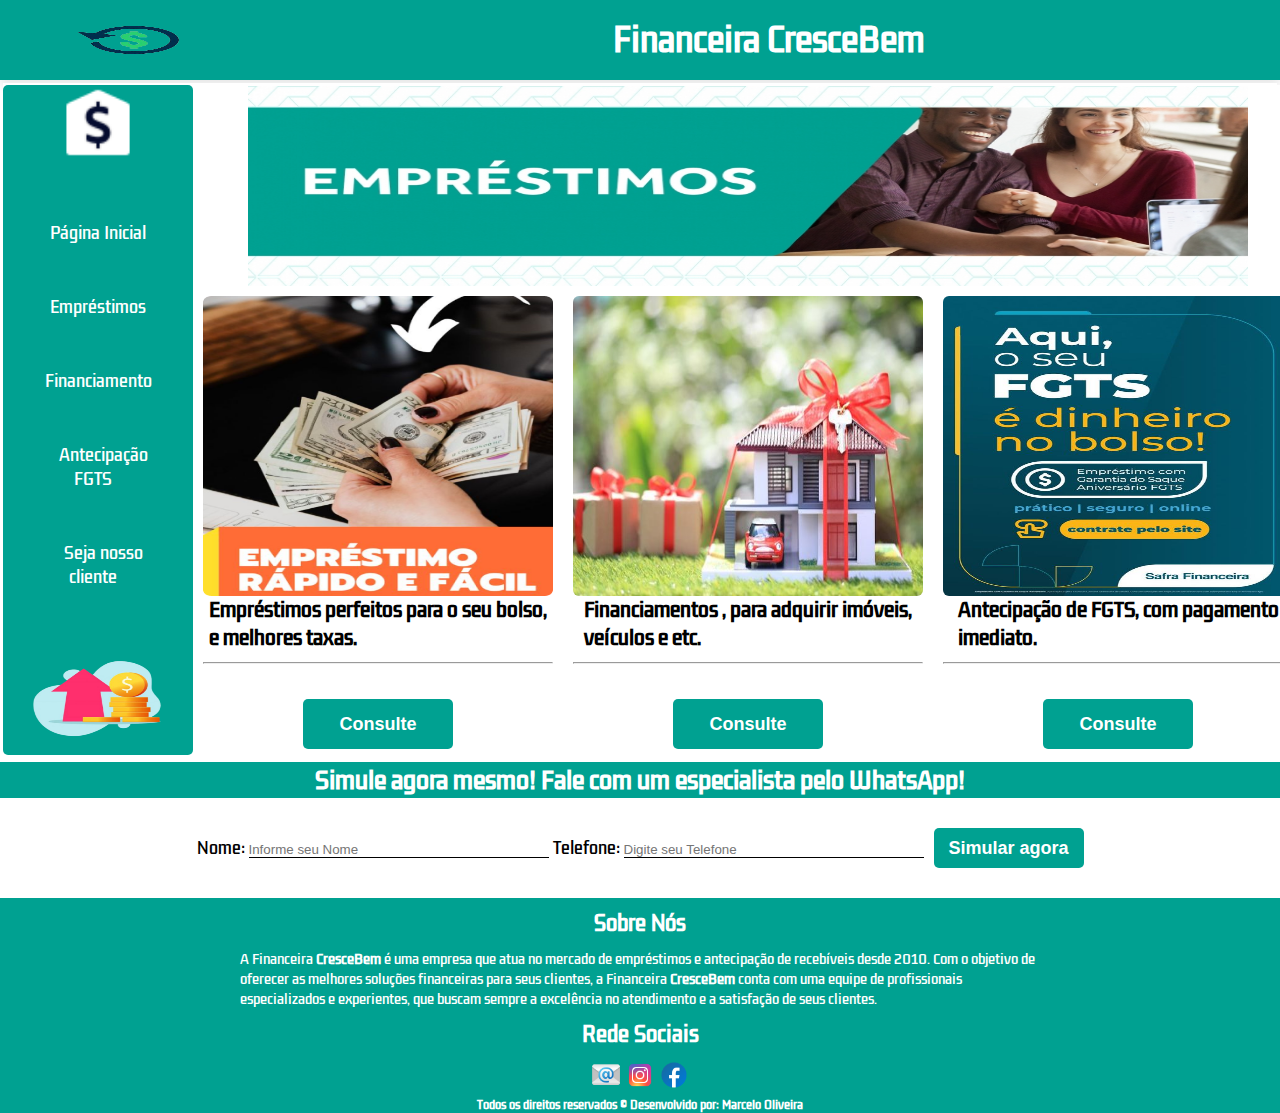
<file: Financeira_CresceBem/index.html>
<!DOCTYPE html>
<html lang="pt-br">
  <head>
    <meta charset="UTF-8" />
    <meta name="viewport" content="width=device-width, initial-scale=1.0" />
    <title>CresceBem</title>
    <link rel="stylesheet" href="./Css/styleIndex.css" />
  </head>
  <body>
    <header class="header">
      <img
        src="./images/logoSemFundo.png"
        width="48px"
        height="80px"
        class="logo"
      />
      <h1 class="titleEmprestimo">Financeira CresceBem</h1>
    </header>
    <div class="container-one">
      <nav class="navigation">
        <ul class="nav-list">
          <li class="imageNav"><img src="./images/icons8-bank-48.png" width="80px" height="80px"></li>
          <li><a href="index.html">Página Inicial</a></li>
          <li><a href="emprestimo.html">Empréstimos</a></li>
          <li><a href="financiamento.html">Financiamento</a></li>
          <li><a href="antecipacao.html">Antecipação FGTS</a></li>          
          <li><a href="sejacliente.html">Seja nosso cliente</a></li>
          <li class="imageNav">
            <a href=".#"
              ><img
                class="nav-image"
                src="./images/img-nav-1.png"
                width="130px"
                height="130px"
            /></a>
          </li>
        </ul>
      </nav>
      <div class="content">
        <div class="banner">
          <img
            src="./images/bannerpaginaemprestimo.jpg"
            width="1000px"
            height="200px"
            class="card-banner"
          />
        </div>
        <div class="card-content">
          <div class="card banner-1">
            <img
              src="./images/img-emprestimojpg-1.png"
              width="350px"
              height="300px"
            />
            <h3>Empréstimos perfeitos para o seu bolso, <br> e melhores taxas. </h3>
            <hr />
            <a href="emprestimo.html">
              <button class="button Emprestimo">Consulte</button>
            </a>
          </div>
          <div class="card banner-2">
            <img
              src="./images/imgFinanciamento.jpg"
              width="350px"
              height="300px"
            />
            <h3>
              Financiamentos , para adquirir imóveis,<br />
              veículos e etc.
            </h3>
            <hr />
            <a href="financiamento.html">
              <button class="button Financiamentos">Consulte</button>
            </a>
          </div>
          <div class="card banner-3">
            <img
              src="./images/imgAntecipacao.jpg"
              width="350px"
              height="300px"
            />
            <h3>
              Antecipação de FGTS, com pagamento <br />
              imediato.
            </h3>
            <hr />
            <a href="antecipacao.html">
              <button class="button Financiamentos">Consulte</button>
            </a>
          </div>
        </div>
      </div>
    </div>
    <div class="titleContato">

        <h3>Simule agora mesmo! Fale com um especialista pelo WhatsApp!</h3>
  
    </div>
    <div class="containerContato">
      
        <form action="index.html" method="post" class="formWhats">
  
            <label class"container-input" for="name">Nome:</label>
            <input type="text" name="nome" id="nome" placeholder="Informe seu Nome" class="border-bottom-input">
  
            <label class="container-input" for="telefone">Telefone:</label>
            <input type="tel" name="telefone" id="telefone" placeholder="Digite seu Telefone" class="border-bottom-input">
            
        </form> 
        <a href=".#">      
        <button class="button-contato">Simular agora</button>
        </a>  
       </div>

    <footer class="rodape">
      <h2 class="titleRodape">Sobre Nós</h2>
      <p class="textoNos">
        A Financeira <strong>CresceBem</strong> é uma empresa que atua no
        mercado de empréstimos e antecipação de recebíveis desde 2010. Com o
        objetivo de oferecer as melhores soluções financeiras para seus
        clientes, a Financeira <strong>CresceBem</strong> conta com uma equipe
        de profissionais especializados e experientes, que buscam sempre a
        excelência no atendimento e a satisfação de seus clientes.
      </p>
      <h2 class="titleRodape">Rede Sociais</h2>
      <div class="social-icons">
        <a href="#">
          <img
            src="./images/icons8-email-48.png"
            alt="E-mail"
            height="30px"
            width="30px"
          />
        </a>
        <a href="#">
          <img
            src="./images/icons8-instagram-48.png"
            alt="Instagram"
            height="30px"
            width="30px"
          />
        </a>
        <a href="#">
          <img
            src="./images/icons8-facebook-48.png"
            alt="Facebook"
            height="30px"
            width="30px"
          />
        </a>
      </div>
      <div class="producao">
        <h4>
          Todos os direitos reservados © Desenvolvido por: Marcelo Oliveira
        </h4>
      </div>
    </footer>
  </body>
</html>
</file>
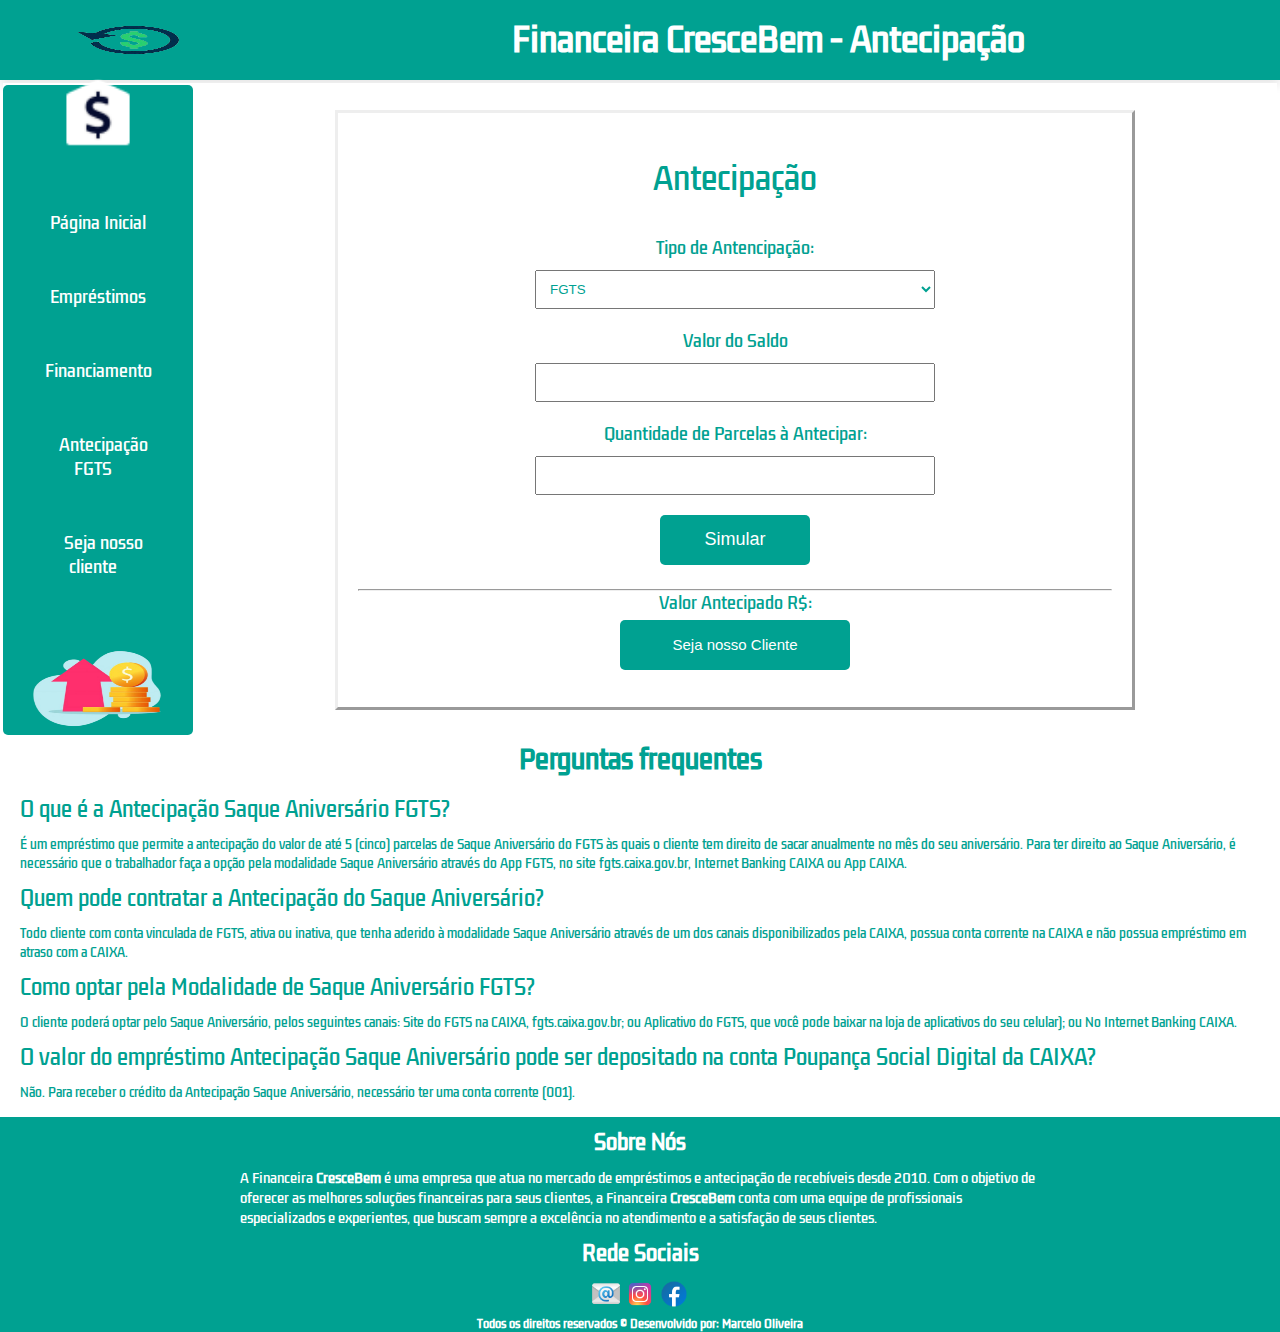
<file: Financeira_CresceBem/antecipacao.html>
<!DOCTYPE html>
<html lang="pt-br">
  <head>
    <meta charset="UTF-8" />
    <meta name="viewport" content="width=device-width, initial-scale=1.0" />
    <title>CresceBem - Antecipação</title>
    <link rel="stylesheet" href="./Css/styleAntecipacao.css" />
  </head>
  <body>
    <header class="header">
      <img
        src="./images/logoSemFundo.png"
        width="48px"
        height="80px"
        class="logo"
      />
      <h1 class="titleEmprestimo">Financeira CresceBem - Antecipação</h1>
    </header>
    <div class="container-one">
      <nav class="navigation">
        <ul class="nav-list">
          <li><img src="./images/icons8-bank-48.png" width="80px" height="80px"></li>
          <li><a href="index.html">Página Inicial</a></li>
          <li><a href="emprestimo.html">Empréstimos</a></li>
          <li><a href="financiamento.html">Financiamento</a></li>
          <li><a href="antecipacao.html">Antecipação FGTS</a></li>          
          <li><a href="sejacliente.html">Seja nosso cliente</a></li>
          <li>
            <a href=".#"
              ><img
                class="nav-image"
                src="./images/img-nav-1.png"
                width="130px"
                height="130px"
            /></a>
          </li>
        </ul>
      </nav>

      <div class="content">
        <form action="#" class="formularioEmprestimo">
          <p class="titleFormulario">Antecipação</p>

          <label for="tipoEmprestimo">Tipo de Antencipação:</label>
          <select id="tipoEmprestimo" name="tipoEmprestimo">
            <option value="pessoal">FGTS</option>
            <option value="consignado">Outro Recebíveis</option>
          </select>

          <label for="valorSaldo">Valor do Saldo</label>
          <input type="number" id="valorDesejado" name="valorDesejado" />

          <label for="mesesAntecipado"
            >Quantidade de Parcelas à Antecipar:</label
          >
          <input
            type="number"
            id="mesesPagamento"
            name="mesesPagamento"
            min="1"
            max="10"
            step="1"
          />

          <button class="buttonSimular" type="submit">Simular</button>
          
          <p class="result">
            <br>
            <hr>
            <span class="result-title">Valor Antecipado R$: </span>
            <span class="result-value"></span>

            <button class="buttonNossoCliente" type="submit">Seja nosso Cliente</button>
          </p>
        </form>
      </div>
    </div>
    <h1 class="titlePerguntas">Perguntas frequentes</h1>
    <div class="container-two">
      <ul class="faq-list">
        <li class="faq-item">
          <div class="question">O que é a Antecipação Saque Aniversário FGTS?</div>
          <div class="answer">
            É um empréstimo que permite a antecipação do valor de até 5 (cinco) parcelas de Saque Aniversário
            do FGTS às quais o cliente tem direito de sacar anualmente no mês do seu aniversário.
            Para ter direito ao Saque Aniversário, é necessário que o trabalhador faça
            a opção pela modalidade Saque Aniversário através do App FGTS, no site fgts.caixa.gov.br, Internet Banking CAIXA ou App CAIXA.
          </div>
        </li>
        <li class="faq-item">
          <div class="question">Quem pode contratar a Antecipação do Saque Aniversário?</div>
          <div class="answer">
            Todo cliente com conta vinculada de FGTS, ativa ou inativa,
            que tenha aderido à modalidade Saque Aniversário através de um dos canais
            disponibilizados pela CAIXA, possua conta corrente na CAIXA e não possua empréstimo em atraso com a CAIXA.
          </div>
        </li>
        <li class="faq-item">
          <div class="question">
            Como optar pela Modalidade de Saque Aniversário FGTS?
          </div>
          <div class="answer">
            
            O cliente poderá optar pelo Saque Aniversário, pelos seguintes canais:

            Site do FGTS na CAIXA, fgts.caixa.gov.br; ou
            Aplicativo do FGTS, que você pode baixar na loja de aplicativos do seu celular); ou
            No Internet Banking CAIXA.
          </div>
        </li>
        <li class="faq-item">
          <div class="question">
            O valor do empréstimo Antecipação Saque Aniversário pode ser depositado na conta Poupança Social Digital da CAIXA?
          </div>
          <div class="answer">
            Não. Para receber o crédito da Antecipação Saque Aniversário, necessário ter uma conta corrente (001).
          </div>
        
        </li>
      </ul>
    </div>
    <footer class="rodape">
      <h2 class="titleRodape">Sobre Nós</h2>
      <p class="textoNos">
        A Financeira <strong>CresceBem</strong> é uma empresa que atua no
        mercado de empréstimos e antecipação de recebíveis desde 2010. Com o
        objetivo de oferecer as melhores soluções financeiras para seus
        clientes, a Financeira <strong>CresceBem</strong> conta com uma equipe
        de profissionais especializados e experientes, que buscam sempre a
        excelência no atendimento e a satisfação de seus clientes.
      </p>
      <h2 class="titleRodape">Rede Sociais</h2>
      <div class="social-icons">
        <a href="#">
          <img
            src="./images/icons8-email-48.png"
            alt="E-mail"
            height="30px"
            width="30px"
          />
        </a>
        <a href="#">
          <img
            src="./images/icons8-instagram-48.png"
            alt="Instagram"
            height="30px"
            width="30px"
          />
        </a>
        <a href="#">
          <img
            src="./images/icons8-facebook-48.png"
            alt="Facebook"
            height="30px"
            width="30px"
          />
        </a>
      </div>
      <div class="producao">
        <h4>
          Todos os direitos reservados © Desenvolvido por: Marcelo Oliveira
        </h4>
      </div>
    </footer>
  </body>
</html>
</file>
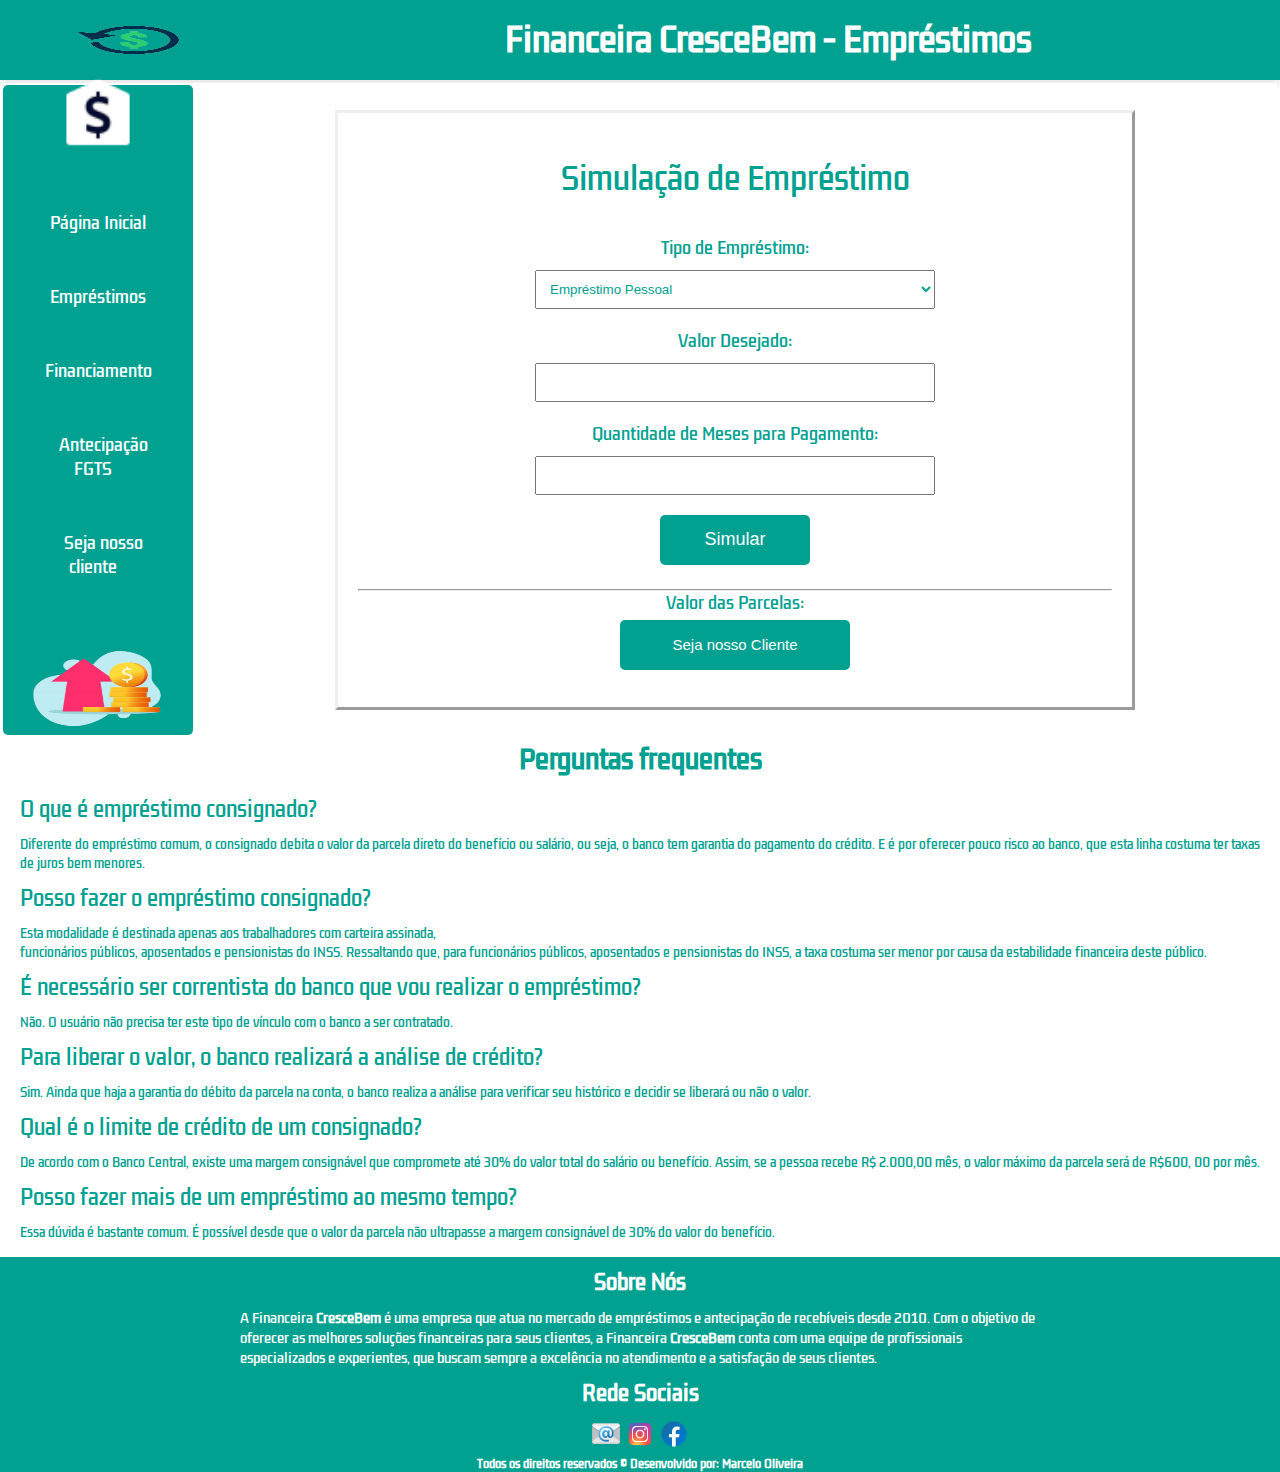
<file: Financeira_CresceBem/emprestimo.html>
<!DOCTYPE html>
<html lang="pt-br">
  <head>
    <meta charset="UTF-8" />
    <meta name="viewport" content="width=device-width, initial-scale=1.0" />
    <title>CresceBem - Empréstimos</title>
    <link rel="stylesheet" href="./Css/styleEmprestimo.css" />
  </head>
  <body>
    <header class="header">
      <img
        src="./images/logoSemFundo.png"
        width="48px"
        height="80px"
        class="logo"
      />
      <h1 class="titleEmprestimo">Financeira CresceBem - Empréstimos</h1>
    </header>
    <div class="container-one">
      <nav class="navigation">
        <ul class="nav-list">
          <li><img src="./images/icons8-bank-48.png" width="80px" height="80px"></li>
          <li><a href="index.html">Página Inicial</a></li>
          <li><a href="emprestimo.html">Empréstimos</a></li>
          <li><a href="financiamento.html">Financiamento</a></li>
          <li><a href="antecipacao.html">Antecipação FGTS</a></li>          
          <li><a href="sejacliente.html">Seja nosso cliente</a></li>
          <li>
            <a href=".#"
              ><img
                class="nav-image"
                src="./images/img-nav-1.png"
                width="130px"
                height="130px"
            /></a>
          </li>
        </ul>
      </nav>

      <div class="content">
        <form action="#" class="formularioEmprestimo">
          <p class="titleFormulario">Simulação de Empréstimo</p>

          <label for="tipoEmprestimo">Tipo de Empréstimo:</label>
          <select id="tipoEmprestimo" name="tipoEmprestimo">
            <option value="pessoal">Empréstimo Pessoal</option>
            <option value="consignado">Empréstimo Consignado</option>
          </select>

          <label for="valorDesejado">Valor Desejado:</label>
          <input
            type="number"
            id="valorDesejado"
            name="valorDesejado"
            min="1000"
            max="10000"
            step="1000"
          />

          <label for="mesesPagamento"
            >Quantidade de Meses para Pagamento:</label
          >
          <input
            type="number"
            id="mesesPagamento"
            name="mesesPagamento"
            min="6"
            max="36"
            step="6"
          />

          <button class="buttonSimular" type="submit">Simular</button>

          <p class="result">
            <br>
            <hr>
            <span class="result-title">Valor das Parcelas:</span>
            <span class="result-value"></span>
          </p>
          <button class="buttonNossoCliente" type="submit">Seja nosso Cliente</button>
        </form>
      </div>
    </div>
    <h1 class="titlePerguntas">Perguntas frequentes</h1>
    <div class="container-two">
      <ul class="faq-list">
        <li class="faq-item">
          <div class="question">O que é empréstimo consignado?</div>
          <div class="answer">
            Diferente do empréstimo comum, o consignado debita o valor da
            parcela direto do benefício ou salário, ou seja, o banco tem
            garantia do pagamento do crédito. E é por oferecer pouco risco ao
            banco, que esta linha costuma ter taxas de juros bem menores.
          </div>
        </li>
        <li class="faq-item">
          <div class="question">Posso fazer o empréstimo consignado?</div>
          <div class="answer">
            Esta modalidade é destinada apenas aos trabalhadores com carteira
            assinada, <br />
            funcionários públicos, aposentados e pensionistas do INSS.
            Ressaltando que, para funcionários públicos, aposentados e
            pensionistas do INSS, a taxa costuma ser menor por causa da
            estabilidade financeira deste público.
          </div>
        </li>
        <li class="faq-item">
          <div class="question">
            É necessário ser correntista do banco que vou realizar o empréstimo?
          </div>
          <div class="answer">
            Não. O usuário não precisa ter este tipo de vínculo com o banco a
            ser contratado.
          </div>
        </li>
        <li class="faq-item">
          <div class="question">
            Para liberar o valor, o banco realizará a análise de crédito?
          </div>
          <div class="answer">
            Sim. Ainda que haja a garantia do débito da parcela na conta, o
            banco realiza a análise para verificar seu histórico e decidir se
            liberará ou não o valor.
          </div>
        </li>
        <li class="faq-item">
          <div class="question">
            Qual é o limite de crédito de um consignado?
          </div>
          <div class="answer">
            De acordo com o Banco Central, existe uma margem consignável que
            compromete até 30% do valor total do salário ou benefício. Assim, se
            a pessoa recebe R$ 2.000,00 mês, o valor máximo da parcela será de
            R$600, 00 por mês.
          </div>
        </li>
        <li class="faq-item">
          <div class="question">
            Posso fazer mais de um empréstimo ao mesmo tempo?
          </div>
          <div class="answer">
            Essa dúvida é bastante comum. É possível desde que o valor da
            parcela não ultrapasse a margem consignável de 30% do valor do
            benefício.
          </div>
        </li>
      </ul>
    </div>
    <footer class="rodape">
      <h2 class="titleRodape">Sobre Nós</h2>
      <p class="textoNos">
        A Financeira <strong>CresceBem</strong> é uma empresa que atua no
        mercado de empréstimos e antecipação de recebíveis desde 2010. Com o
        objetivo de oferecer as melhores soluções financeiras para seus
        clientes, a Financeira <strong>CresceBem</strong> conta com uma equipe
        de profissionais especializados e experientes, que buscam sempre a
        excelência no atendimento e a satisfação de seus clientes.
      </p>
      <h2 class="titleRodape">Rede Sociais</h2>
      <div class="social-icons">
        <a href="#">
          <img
            src="./images/icons8-email-48.png"
            alt="E-mail"
            height="30px"
            width="30px"
          />
        </a>
        <a href="#">
          <img
            src="./images/icons8-instagram-48.png"
            alt="Instagram"
            height="30px"
            width="30px"
          />
        </a>
        <a href="#">
          <img
            src="./images/icons8-facebook-48.png"
            alt="Facebook"
            height="30px"
            width="30px"
          />
        </a>
      </div>
      <div class="producao">
        <h4>
          Todos os direitos reservados © Desenvolvido por: Marcelo Oliveira
        </h4>
      </div>
    </footer>
  </body>
</html>
</file>
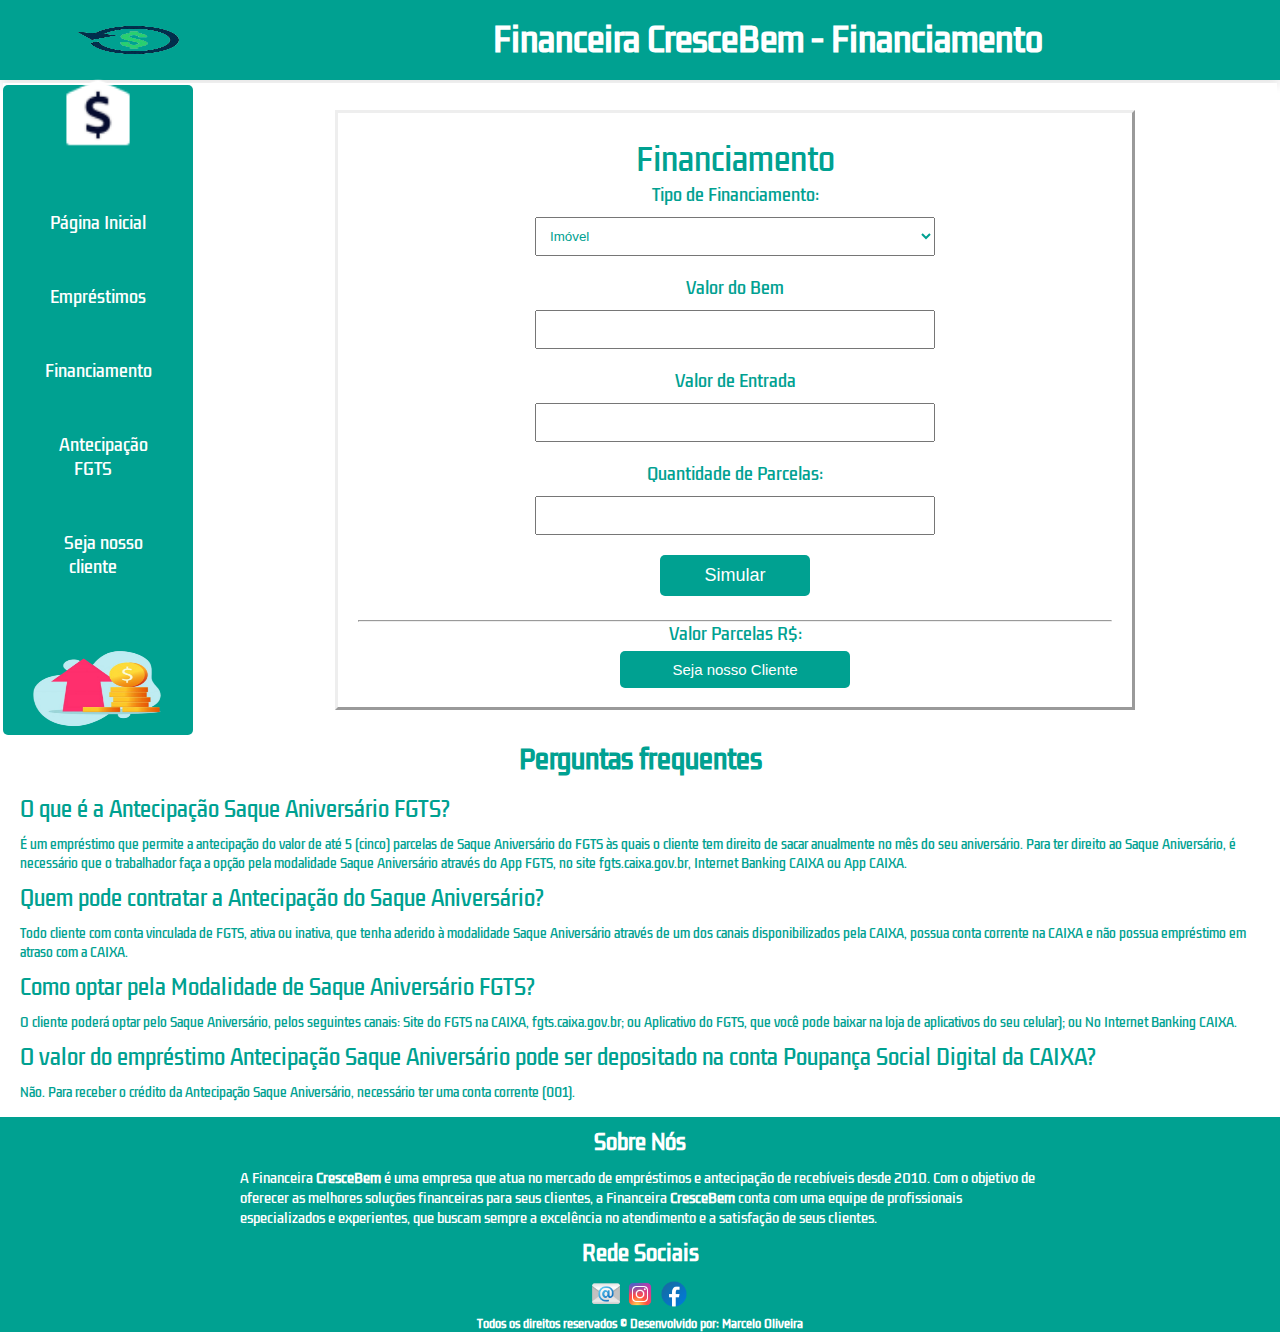
<file: Financeira_CresceBem/financiamento.html>
<!DOCTYPE html>
<html lang="pt-br">
  <head>
    <meta charset="UTF-8" />
    <meta name="viewport" content="width=device-width, initial-scale=1.0" />
    <title>CresceBem - Financiamento</title>
    <link rel="stylesheet" href="./Css/styleFinanciamento.css" />
  </head>
  <body>
    <header class="header">
      <img
        src="./images/logoSemFundo.png"
        width="48px"
        height="80px"
        class="logo"
      />
      <h1 class="titleEmprestimo">Financeira CresceBem - Financiamento</h1>
    </header>
    <div class="container-one">
      <nav class="navigation">
        <ul class="nav-list">
          <li><img src="./images/icons8-bank-48.png" width="80px" height="80px"></li>
          <li><a href="index.html">Página Inicial</a></li>
          <li><a href="emprestimo.html">Empréstimos</a></li>
          <li><a href="financiamento.html">Financiamento</a></li>
          <li><a href="antecipacao.html">Antecipação FGTS</a></li>          
          <li><a href="sejacliente.html">Seja nosso cliente</a></li>
          <li>
            <a href=".#"
              ><img
                class="nav-image"
                src="./images/img-nav-1.png"
                width="130px"
                height="130px"
            /></a>
          </li>
        </ul>
      </nav>

      <div class="content">
        <form action="#" class="formularioEmprestimo">
          <p class="titleFormulario">Financiamento</p>

          <label for="tipoEmprestimo">Tipo de Financiamento:</label>
          <select id="tipoEmprestimo" name="tipoEmprestimo">
            <option value="imovel">Imóvel</option>
            <option value="veículo">Veículo</option>
            <option value="veículo">Outros</option>
          </select>

          <label for="valorBem">Valor do Bem</label>
          <input type="number" id="valorBem" name="valorBem" />

          <label for="valorEntrada">Valor de Entrada</label>
          <input type="number" id="valorEntrada" name="valorEntrada" />

          <label for="mesesParcelamento"
            >Quantidade de Parcelas:</label
          >
          <input
            type="number"
            id="mesesParcelamento"
            name="mesesParcelamento"
            min="1"
            max="60"
            step="6"
          />

          <button class="buttonSimular" type="submit">Simular</button>
          
          <p class="result">
            <br>
            <hr>
            <span class="result-title">Valor Parcelas R$: </span>
            <span class="result-value"></span>

            <button class="buttonNossoCliente" type="submit">Seja nosso Cliente</button>
          </p>
        </form>
      </div>
    </div>
    <h1 class="titlePerguntas">Perguntas frequentes</h1>
    <div class="container-two">
      <ul class="faq-list">
        <li class="faq-item">
          <div class="question">O que é a Antecipação Saque Aniversário FGTS?</div>
          <div class="answer">
            É um empréstimo que permite a antecipação do valor de até 5 (cinco) parcelas de Saque Aniversário
            do FGTS às quais o cliente tem direito de sacar anualmente no mês do seu aniversário.
            Para ter direito ao Saque Aniversário, é necessário que o trabalhador faça
            a opção pela modalidade Saque Aniversário através do App FGTS, no site fgts.caixa.gov.br, Internet Banking CAIXA ou App CAIXA.
          </div>
        </li>
        <li class="faq-item">
          <div class="question">Quem pode contratar a Antecipação do Saque Aniversário?</div>
          <div class="answer">
            Todo cliente com conta vinculada de FGTS, ativa ou inativa,
            que tenha aderido à modalidade Saque Aniversário através de um dos canais
            disponibilizados pela CAIXA, possua conta corrente na CAIXA e não possua empréstimo em atraso com a CAIXA.
          </div>
        </li>
        <li class="faq-item">
          <div class="question">
            Como optar pela Modalidade de Saque Aniversário FGTS?
          </div>
          <div class="answer">
            
            O cliente poderá optar pelo Saque Aniversário, pelos seguintes canais:

            Site do FGTS na CAIXA, fgts.caixa.gov.br; ou
            Aplicativo do FGTS, que você pode baixar na loja de aplicativos do seu celular); ou
            No Internet Banking CAIXA.
          </div>
        </li>
        <li class="faq-item">
          <div class="question">
            O valor do empréstimo Antecipação Saque Aniversário pode ser depositado na conta Poupança Social Digital da CAIXA?
          </div>
          <div class="answer">
            Não. Para receber o crédito da Antecipação Saque Aniversário, necessário ter uma conta corrente (001).
          </div>
        
        </li>
      </ul>
    </div>
    <footer class="rodape">
      <h2 class="titleRodape">Sobre Nós</h2>
      <p class="textoNos">
        A Financeira <strong>CresceBem</strong> é uma empresa que atua no
        mercado de empréstimos e antecipação de recebíveis desde 2010. Com o
        objetivo de oferecer as melhores soluções financeiras para seus
        clientes, a Financeira <strong>CresceBem</strong> conta com uma equipe
        de profissionais especializados e experientes, que buscam sempre a
        excelência no atendimento e a satisfação de seus clientes.
      </p>
      <h2 class="titleRodape">Rede Sociais</h2>
      <div class="social-icons">
        <a href="#">
          <img
            src="./images/icons8-email-48.png"
            alt="E-mail"
            height="30px"
            width="30px"
          />
        </a>
        <a href="#">
          <img
            src="./images/icons8-instagram-48.png"
            alt="Instagram"
            height="30px"
            width="30px"
          />
        </a>
        <a href="#">
          <img
            src="./images/icons8-facebook-48.png"
            alt="Facebook"
            height="30px"
            width="30px"
          />
        </a>
      </div>
      <div class="producao">
        <h4>
          Todos os direitos reservados © Desenvolvido por: Marcelo Oliveira
        </h4>
      </div>
    </footer>
  </body>
</html>
</file>
<file: Financeira_CresceBem/Css/styleIndex.css>
@import url("https://fonts.googleapis.com/css2?family=Kdam+Thmor+Pro&display=swap");

* {
  margin: 0;
  padding: 0;
  box-sizing: border-box;
  list-style: none;
  background-color: none;
}

body {
  font-family: 'Kdam Thmor Pro', sans-serif;
}

.header {
  display: flex;
  height: 80px;
  justify-content: space-between;
  align-items: center;
  background-color: #00a191;
  color: white;
  box-shadow: 0 5px 10px rgba(0, 0, 0, 0.1);
}

.logo {
  flex: 20%;
  max-width: 20%;
  display: flex;
  justify-content: center;
  left: 0px;


}

.titleEmprestimo {
  flex: 80%;
  display: flex;
  justify-content: center;
  align-items: center;
  animation: piscar 3s infinite;
}

@keyframes piscar {

  0%,
  50%,
  100% {
    opacity: 1;
  }

  25%,
  75% {
    opacity: 0;
  }
}

.container-one {
  display: flex;
  flex-direction: row;
  justify-content: flex-start;
  margin: 3px;
  background-color: white;

}

.navigation {
  background-color: #00a191;
  display: flex;
  flex-direction: column;
  justify-content: center;
  align-items: center;
  border-radius: 5px;
  margin-top: 2px;
  width: 255px;
  height: 670px;

}

a {
  text-decoration: none;

}

.nav-list {
  width: 100%;
  flex-direction: column;
  justify-content: center;
  text-align: center;
  margin-top: 20px;
}

.nav-list li {
  margin: 10px 0;
  text-align: center;
  padding: 20px;
  cursor: pointer;
  transition: 0.2s;
}

li:hover {
  background-color: #03332e;
  transition: 0.5s;
}

li a {
  width: auto;
  color: white;
  padding: 10px;


}

.banner {
  display: flex;
  justify-content: center;
  align-items: center;
  padding: 10px 10px 10px 10px;

  height: 200px;
  width: 100%;
  margin-top: 1px;


}

.content {
  display: flex;
  flex-direction: column;
  background-color: white;
  width: 100%;
  margin-top: 2px;
}


.card-content {
  display: flex;
  flex-direction: row;
  justify-content: space-around;
  align-items: center;
}

.card-content div img {
  border-radius: 6px;

}

.banner-1 {
  display: flex;
  justify-content: column;
  align-items: center;
  flex-direction: column;
  padding: 10px 10px 10px 10px;
  cursor: pointer;
  transition: 1s;

}

.banner-1:hover {
  transform: scale(1.1);
  transition: 1s;
}

.banner-2 {
  display: flex;
  justify-content: column;
  align-items: center;
  flex-direction: column;
  padding: 10px 10px 10px 10px;
  cursor: pointer;
  transition: 1s;

}

.banner-2:hover {
  transform: scale(1.1);
  transition: 1s;
}


.banner-3 {
  display: flex;
  justify-content: column;
  align-items: center;
  flex-direction: column;
  padding: 10px 10px 10px 10px;
  cursor: pointer;
  transition: 1s;

}

.banner-3:hover {
  transform: scale(1.1);
  transition: 1s;
}


hr {
  width: 100%;
  height: 1px;
  background-color: #00a191;
  margin-top: 10px;
  margin-bottom: 10px;

}

.button {
  width: 150px;
  height: 50px;
  background-color: #00a191;
  color: #fff;
  padding: 8px 10px;
  border-radius: 5px;
  cursor: pointer;
  transition: 0.8s;
  font-size: 18px;
  justify-content: center;
  align-items: center;
  font-weight: bold;
  border: none;
  outline: none;
  margin-top: 25px;

}

.button:hover {
  background-color: #007f6c;
  font-size: 20px;
  transition: 0.8s;
}

.containerContato {

  display: flex;
  width: 100%;
  justify-content: center;
  align-items: center;
  height: 100px;

}

.border-bottom-input {
  width: 300px;
  border: none;
  border-bottom: 1px solid #000;
  outline: none;
}

.titleContato {

  display: flex;
  justify-content: center;
  align-items: center;
  background-color: #00a191;
  width: 100%;
  font-size: 20px;
  color: white;
  font-weight: bold;


}

.button-contato {
  margin-left: 10px;
  width: 150px;
  height: 40px;
  background-color: #00a191;
  color: #fff;
  padding: 8px 10px;
  border-radius: 5px;
  cursor: pointer;
  transition: 0.8s;
  font-size: 18px;
  justify-content: center;
  align-items: center;
  font-weight: bold;
  border: none;
  outline: none;
  margin-top: 0px;

}

.button-contato:hover {
  background-color: #007f6c;
  font-size: 19px;
  transition: 0.8s;
}


.rodape {
  background-color: #00a191;
  display: flex;
  justify-content: center;
  align-items: center;
  flex-direction: column;

}

.titleRodape {
  color: white;
  font-size: 20px;
  margin: 10px;
}

.textoNos {
  color: white;
  font-size: 13px;
  width: 800px;
}

.producao {
  color: white;
  font-size: 11px;
  display: flex;


}

@media (max-width: 768px) {

  .header {

    flex-direction: row;
    justify-content: center;
    height: 100px;
  }


  .titleEmprestimo {

    display: flex;
    justify-content: flex-start;

  }

  .container-one {
    flex-direction: column;

  }

  .imageNav {
    display: none;


  }

  .navigation {

    flex-direction: row;
    row-gap: 10px;
    gap: 10px;
    justify-content: center;
    align-items: center;
    border-radius: 5px;
    margin-top: 2px;
    width: auto;
    height: 210px;
  }

  .nav-list {

    flex-direction: row;
    justify-content: start;
    align-items: center;
    margin-top: 10px;
    padding: 10px;
  }

  ul {
    display: flex;
    flex-direction: row;
    flex-wrap: wrap;
    /* Permitir que os itens quebrem para a próxima linha */
    gap: 2px;
    height: auto;
    width: auto;
    padding: 10px
  }

  li {
    flex-direction: row;

    height: 5px;
    width: 10px;
    flex-basis: calc(40% - 30px);
    /* 33.33% é aproximadamente 1/3 da largura do contêiner */
    /* Outros estilos para seus itens */
  }

  .banner {
    display: flex;
    justify-content: flex-start;
    align-items: center;
    padding: 2px 2px 2px 2px;
    height: auto;
    width: auto;
    margin-top: 1px;
  }

  .banner img {

    width: 80%;
    height: 50%;

  }

  .card-content {
    width: 70%;
    height: 50%;
    display: flex;
    flex-direction: column;
    justify-content: center;

  }

  .titleContato {
    width: 70%;
    font-size: 15px;

  }

  .containerContato {

    width: 70%;
    height: 80%;
    flex-direction: row;


  }

  .containerContato form {
    display: flex;
    flex-direction: column;

  }

  .rodape {
    width: 70%;

  }

  .titleRodape {
    color: white;
    font-size: 15px;
    margin: 10px;
  }

  .textoNos {
    color: white;
    font-size: 13px;
    width: 535px;
  }





}
</file>
<file: Financeira_CresceBem/Css/styleAntecipacao.css>
@import url("https://fonts.googleapis.com/css2?family=Kdam+Thmor+Pro&display=swap");

* {
  margin: 0;
  padding: 0;
  box-sizing: border-box;
  list-style: none;
  background-color: none;
}

body {
  font-family: 'Kdam Thmor Pro', sans-serif;


}

.header {
  display: flex;
  height: 80px;
  justify-content: space-between;
  align-items: center;
  background-color: #00a191;
  color: white;
  box-shadow: 0 5px 10px rgba(0, 0, 0, 0.1);
}

.logo {
  flex: 20%;
  max-width: 20%;
  display: flex;
  justify-content: center;
  left: 0px;


}

.titleEmprestimo {
  flex: 80%;
  display: flex;
  justify-content: center;
  align-items: center;
  animation: piscar 3s infinite;
}

@keyframes piscar {

  0%,
  50%,
  100% {
    opacity: 1;
  }

  25%,
  75% {
    opacity: 0;
  }
}

.navigation {
  background-color: #00a191;
  display: flex;
  flex-direction: column;
  justify-content: center;
  align-items: center;
  border-radius: 5px;
  margin-top: 2px;
  width: 250px;
  height: 650px;

}

a {
  text-decoration: none;

}

.nav-list {
  width: 100%;
  flex-direction: column;
  justify-content: center;
  text-align: center;
  margin-top: 20px;
}

.nav-list li {
  margin: 10px 0;
  text-align: center;
  padding: 20px;
  cursor: pointer;
  transition: 0.2s;
}

li:hover {
  background-color: #03332e;
  transition: 0.5s;
}



li a {
  width: auto;
  color: white;
  padding: 10px;


}

.container-one {
  display: flex;
  flex-direction: row;
  justify-content: center;
  align-items: center;
  margin: 3px;
  background-color: white;

}

.content {

  display: flex;
  justify-content: space-around;
  align-items: center;
  background-color: white;
  margin-top: 2px;
  width: 1000vh;
  height: 650px;

}

.titleFormulario {
  display: flex;
  justify-content: center;
  height: 80px;
  font-size: 30px;
  margin-top: 5px;
  color: #00a191;


}

.formularioEmprestimo {
  border-style: outset;
  display: flex;
  flex-direction: column;
  justify-content: center;
  align-items: center;
  background-color: white;
  height: 600px;
  width: 800px;
  max-width: 1000px;
  padding: 20px;
  margin: 0 auto;
}

.formularioEmprestimo label {
  text-align: center;
  margin-bottom: 10px;
  color: #00a191;
}

.formularioEmprestimo input,
.formularioEmprestimo select {
  width: 100%;
  max-width: 400px;
  padding: 10px;
  margin-bottom: 20px;
  margin-left: auto;
  color: #00a191;
  margin-right: auto;

}

.buttonSimular {
  background-color: #00a191;
  width: 150px;
  height: 50px;
  border-radius: 5px;
  font-size: 18px;
  color: white;
  border: none;
  padding: 10px 20px;
  cursor: pointer;
}

.buttonSimular:hover {
  background-color: #007f6c;
  font-size: 20px;
  font-weight: bold;
}

.buttonNossoCliente {

  background-color: #00a191;
  width: 230px;
  height: 50px;
  border-radius: 5px;
  font-size: 15px;
  color: white;
  border: none;
  padding: 10px 20px;
  cursor: pointer;
}

.buttonNossoCliente:hover {
  background-color: #007f6c;
  font-size: 18px;
  font-weight: bold;
}

hr {
  color: #007f6c;
  width: 100%;

}

.result-title {
  display: flex;
  justify-content: center;
  align-items: center;
  margin-bottom: 5px;
  color: #00a191;

}

.titlePerguntas {
  display: flex;
  justify-content: center;
  align-items: center;
  margin-bottom: 5px;
  font-size: 25px;
  margin-top: 5px;
  color: #00a191;


}

.container-two {

  display: flex;
  flex-direction: row;
  margin: 5px;
  padding: 5px 10px;
  height: auto;
  width: 100%;


}

.question {
  display: flex;
  color: #00a191;
  font-size: 20px;
  padding: 5px;

}

.answer {
  display: flex;
  color: #00a191;
  font-size: 12px;
  padding: 5px;
}


.rodape {
  background-color: #00a191;
  display: flex;
  justify-content: center;
  align-items: center;
  flex-direction: column;

}

.titleRodape {
  color: white;
  font-size: 20px;
  margin: 10px;
}

.textoNos {
  color: white;
  font-size: 13px;
  width: 800px;
}

.producao {
  color: white;
  font-size: 11px;
  display: flex;


}
</file>
<file: Financeira_CresceBem/Css/styleEmprestimo.css>
@import url("https://fonts.googleapis.com/css2?family=Kdam+Thmor+Pro&display=swap");

* {
  margin: 0;
  padding: 0;
  box-sizing: border-box;
  list-style: none;
  background-color: none;
}

body {
  font-family: 'Kdam Thmor Pro', sans-serif;


}

.header {
  display: flex;
  height: 80px;
  justify-content: space-between;
  align-items: center;
  background-color: #00a191;
  color: white;
  box-shadow: 0 5px 10px rgba(0, 0, 0, 0.1);
}

.logo {
  flex: 20%;
  max-width: 20%;
  display: flex;
  justify-content: center;
  left: 0px;


}

.titleEmprestimo {
  flex: 80%;
  display: flex;
  justify-content: center;
  align-items: center;
  animation: piscar 3s infinite;
}

@keyframes piscar {

  0%,
  50%,
  100% {
    opacity: 1;
  }

  25%,
  75% {
    opacity: 0;
  }
}


.navigation {
  background-color: #00a191;
  display: flex;
  flex-direction: column;
  justify-content: center;
  align-items: center;
  border-radius: 5px;
  margin-top: 2px;
  width: 250px;
  height: 650px;

}

a {
  text-decoration: none;

}

.nav-list {
  width: 100%;
  flex-direction: column;
  justify-content: center;
  text-align: center;
  margin-top: 20px;
}

.nav-list li {
  margin: 10px 0;
  text-align: center;
  padding: 20px;
  cursor: pointer;
  transition: 0.2s;
}

li:hover {
  background-color: #03332e;
  transition: 0.5s;
}



li a {
  width: auto;
  color: white;
  padding: 10px;


}

.container-one {
  display: flex;
  flex-direction: row;
  justify-content: center;
  align-items: center;
  margin: 3px;
  background-color: white;

}

.content {

  display: flex;
  justify-content: space-around;
  align-items: center;
  background-color: white;
  margin-top: 2px;
  width: 1000vh;
  height: 650px;

}

.titleFormulario {
  display: flex;
  justify-content: center;
  height: 80px;
  font-size: 30px;
  margin-top: 5px;
  color: #00a191;


}

.formularioEmprestimo {
  border-style: outset;
  display: flex;
  flex-direction: column;
  justify-content: center;
  align-items: center;
  background-color: white;
  height: 600px;
  width: 800px;
  max-width: 1000px;
  padding: 20px;
  margin: 0 auto;
}

.formularioEmprestimo label {
  text-align: center;
  margin-bottom: 10px;
  color: #00a191;
}

.formularioEmprestimo input,
.formularioEmprestimo select {
  width: 100%;
  max-width: 400px;
  padding: 10px;
  margin-bottom: 20px;
  margin-left: auto;
  color: #00a191;
  margin-right: auto;

}

.buttonSimular {
  background-color: #00a191;
  width: 150px;
  height: 50px;
  border-radius: 5px;
  font-size: 18px;
  color: white;
  border: none;
  padding: 10px 20px;
  cursor: pointer;
}

.buttonSimular:hover {
  background-color: #007f6c;
  font-size: 20px;
  font-weight: bold;
}

.buttonNossoCliente {

  background-color: #00a191;
  width: 230px;
  height: 50px;
  border-radius: 5px;
  font-size: 15px;
  color: white;
  border: none;
  padding: 10px 20px;
  cursor: pointer;
}

.buttonNossoCliente:hover {
  background-color: #007f6c;
  font-size: 18px;
  font-weight: bold;
}

hr {
  color: #007f6c;
  width: 100%;

}

.result-title {
  display: flex;
  justify-content: center;
  align-items: center;
  margin-bottom: 5px;
  color: #00a191;

}

.titlePerguntas {
  display: flex;
  justify-content: center;
  align-items: center;
  margin-bottom: 5px;
  font-size: 25px;
  margin-top: 5px;
  color: #00a191;


}

.container-two {

  display: flex;
  flex-direction: row;
  margin: 5px;
  padding: 5px 10px;
  height: auto;
  width: 100%;


}

.question {
  display: flex;
  color: #00a191;
  font-size: 20px;
  padding: 5px;

}

.answer {
  display: flex;
  color: #00a191;
  font-size: 12px;
  padding: 5px;
}


.rodape {
  background-color: #00a191;
  display: flex;
  justify-content: center;
  align-items: center;
  flex-direction: column;

}

.titleRodape {
  color: white;
  font-size: 20px;
  margin: 10px;
}

.textoNos {
  color: white;
  font-size: 13px;
  width: 800px;
}

.producao {
  color: white;
  font-size: 11px;
  display: flex;


}
</file>
<file: Financeira_CresceBem/Css/styleFinanciamento.css>
@import url("https://fonts.googleapis.com/css2?family=Kdam+Thmor+Pro&display=swap");

* {
  margin: 0;
  padding: 0;
  box-sizing: border-box;
  list-style: none;
  background-color:none;
}

body {
  font-family: 'Kdam Thmor Pro', sans-serif;


}

.header {
  display: flex;
  height: 80px;
  justify-content: space-between;
  align-items: center;
  background-color: #00a191;
  color: white;
  box-shadow: 0 5px 10px rgba(0, 0, 0, 0.1);
}

.logo {
  flex: 20%;
  max-width: 20%;
  display: flex;
  justify-content: center;
  left: 0px;


}

.titleEmprestimo {
  flex: 80%;
  display: flex;
  justify-content: center;
  align-items: center;
  animation: piscar 3s infinite;
}
@keyframes piscar {
  0%, 50%, 100% {
    opacity: 1;
  }
  25%, 75% {
    opacity: 0;
  }
}


.navigation {
  background-color: #00a191;
  display: flex;
  flex-direction: column;
  justify-content: center;
  align-items: center;
  border-radius: 5px;
  margin-top: 2px;
  width: 330px;
  height: 650px;

}

a {
  text-decoration: none;

}

.nav-list {
  width: 100%;
  flex-direction: column;
  justify-content: center;
  text-align: center;
  margin-top: 20px;
}

.nav-list li {
  margin: 10px 0;
  text-align: center;
  padding: 20px;
  cursor: pointer;
  transition: 0.2s;
}
li:hover {
  background-color: #03332e;
  transition: 0.5s;
}


li a {
  width: auto;
  color: white;
  padding: 10px;


}

.container-one {
  display: flex;
  flex-direction: row;
  justify-content: center;
  align-items: center;
  margin: 3px;
  background-color: white;

}

.content {

  display: flex;
  justify-content: space-around;
  align-items: center;
  background-color: white;
  margin-top: 2px;
  width: 1000vh;
  height: 650px;

}

.titleFormulario {
  display: flex;
  justify-content: center;
  height: 80px;
  font-size: 30px;
  margin-top: 5px;
  color: #00a191;


}

.formularioEmprestimo {
  border-style: outset;
  display: flex;
  flex-direction: column;
  justify-content: center;
  align-items: center;
  background-color: white;
  height: 600px;
  width: 800px;
  max-width: 1000px;
  padding: 20px;
  margin: 0 auto;
}

.formularioEmprestimo label {
  text-align: center;
  margin-bottom: 10px;
  color: #00a191;
}

.formularioEmprestimo input,
.formularioEmprestimo select {
  width: 100%;  
  max-width: 400px;  
  padding: 10px;
  margin-bottom: 20px;
  margin-left: auto;
  color: #00a191;  
  margin-right: auto;

}

.buttonSimular {
  background-color: #00a191;
  width: 150px;
  height: 50px;
  border-radius: 5px;
  font-size: 18px;
  color: white;
  border: none;
  padding: 10px 20px;
  cursor: pointer;
}

.buttonSimular:hover {
  background-color: #007f6c;
  font-size: 20px;
  font-weight: bold;
}
.buttonNossoCliente{

  background-color: #00a191;
  width: 230px;
  height: 50px;
  border-radius: 5px;
  font-size: 15px;
  color: white;
  border: none;
  padding: 10px 20px;
  cursor: pointer;
}
.buttonNossoCliente:hover {
  background-color: #007f6c;
  font-size: 18px;
  font-weight: bold;
}

hr{
  color: #007f6c;
  width: 100%;

}

.result-title {
  display: flex;
  justify-content: center;
  align-items: center;
  margin-bottom: 5px;
  color: #00a191;

}
.titlePerguntas{
  display: flex;
  justify-content: center;
  align-items: center;
  margin-bottom: 5px;
  font-size: 25px;
  margin-top: 5px;
  color: #00a191;


}
.container-two{
  
  display: flex;
  flex-direction: row; 
  margin: 5px;
  padding: 5px 10px;  
  height: auto;
  width: 100%;
  

}
.question{
  display: flex;  
  color: #00a191;
  font-size: 20px;
  padding: 5px;

}
.answer{
  display: flex;  
  color: #00a191;
  font-size: 12px;
  padding: 5px;
}


.rodape {
  background-color: #00a191;
  display: flex;
  justify-content: center;
  align-items: center;
  flex-direction: column;

}

.titleRodape {
  color: white;
  font-size: 20px;
  margin: 10px;
}

.textoNos {
  color: white;
  font-size: 13px;
  width: 800px;
}
.producao{
  color: white;
  font-size: 11px;
  display: flex;
  
  
}
</file>
